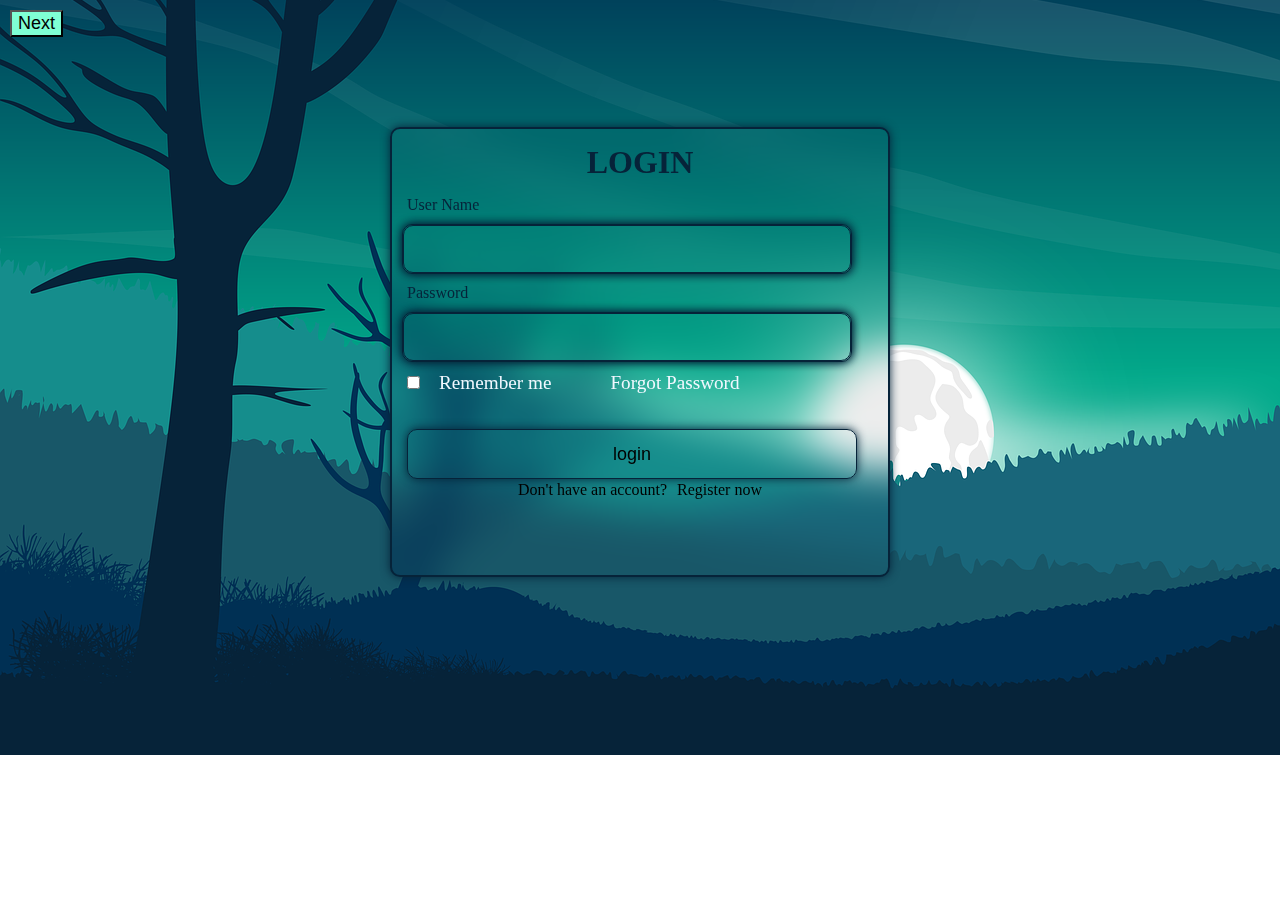
<file: index.html>
<!DOCTYPE html>
<html lang="en">
    <head>
        <meta charset="UTF-8">
        <meta name="viewport" content="width=device-width, initial-scale=1.0">
        <title>Login Page</title>
        <link rel="stylesheet" href="style.css">
    </head>
    <body>
    <a href="index1.html"><button>Next</button></a>
    <div class="container">

        <form action="">
            <h1>Login</h1>
            <div class="name">
                
                <label for="u.name">User Name</label><br>
                </div>
                <div class="div1">

                    <input type="text" id="u.name" required><br>
                </div>

            
                <div class="pass">

                    <label for="pass">Password</label><br>
                </div>
                <div class="div2">

                    <input type="password" id="pass" required>
                </div>




            <!-- <div class="center"> -->
                <input type="checkbox" name="" id="box" >
                 

                <label for="box" class="rem">Remember me</label>
                 
                <a href="#" class="anchor">Forgot Password</a>

            <!-- </div> -->
            <div class="btn">
                <button>login</button>
            </div>
            <div class="lst">
                Don't have an account?<a href="#">Register now</a>
            </div>
            
            
        </form>
    </div>
    
</body>
</html>
</file>
<file: style.css>
*{
    box-sizing: border-box;
    margin: 0%;
}
body{
    width: 100%;
    height: 100%;
    background-image: url(./img/1.png);
    background-position: center;
    background-size: cover;
    object-fit: cover;
    background-repeat: no-repeat;
}
.container{
    height: 450px;
    width: 500px;
    border: 2px solid #062339;
    border-radius: 10px;
    backdrop-filter: blur(20px);
    margin: 80px auto;
    box-shadow: 0 0 10px #062339;
}
h1{
    text-align: center;
    text-transform: uppercase;
    text-decoration: solid;
    padding-top: 15px;
    padding-bottom: 15px;
    font-size: x-x-large;
    color: #062339;
}
.container .div1  {
    width: 450px;
    height: 50px;
    border-radius: 10px;
    box-shadow: 0 0 10px #062339;
    
    border: 1px solid #062339;
    margin: 10px 10px;


    
   
}
.container .div1 input{
    width: 100%;
    height: 100%;
    border: 1px solid #062339;
    box-shadow: 0 0 10px #062339;
    border-radius: 10px;
    background-color: transparent;
}
.container .div1 input:focus{
    outline: none;
    border-color: #062339;
    color: #ffffff;
    
}
.container .name{
    color: #062339;
    padding-left: 15px;
}

.container .div2 {
    width: 450px;
    height: 50px;
    border-radius: 10px;
    box-shadow: 0 0 10px #062339;
    
    border: 1px solid #062339;
    margin: 10px 10px;


    
   
}
.container .div2 input{
    width: 100%;
    height: 100%;
    border: 1px solid #062339;
    box-shadow: 0 0 10px #062339;
    border-radius: 10px;
    background-color: transparent;
}
.container .div2 input:focus{
    outline: none;
    border-color: #062339;
    color: #ffffff;
    
}
.container .pass{
    color: #062339;
    padding-left: 15px;
}
 .rem{
    color: aliceblue;
       margin-top: 25px;
       margin-bottom: 25px;
       margin-left: 15px;
       margin-right: 15px;
    font-size: larger;
    
}
#box{
    margin-left: 15px;
}
.anchor{
    text-decoration: none;
    font-size: larger;
    color: aliceblue;
    margin: 25px 40px;
}
.btn button{
    height: 50px;
    width: 450px;
    border: 1px solid #062339;
    box-shadow: 0 0 10px #062339;
    border-radius: 10px;
    background-color: transparent;
    margin: 35px 15px 2px 15px;
    font-size: large;

}
.lst{
    text-align: center;
    
}
.lst a {
    text-decoration: none;
    color: black;
    padding-left: 10px;
}
button{
    background-color: aquamarine;
    font-size: large;
    margin: 10px 10px;
}
</file>
